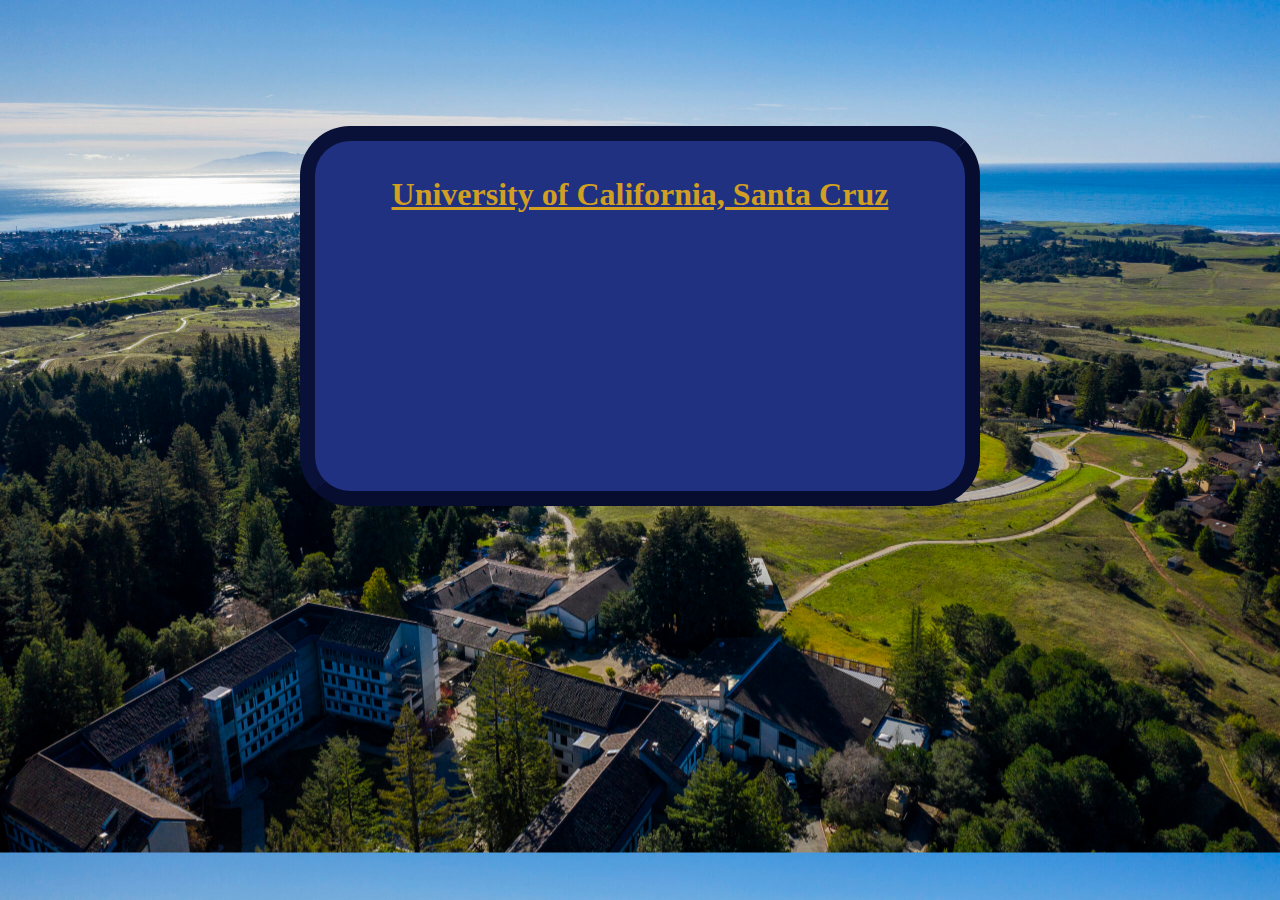
<file: index.html>
<!DOCTYPE html>
<html lang="en">
<head>
    <meta charset="UTF-8">
    <meta name="viewport" content="width=device-width, initial-scale=1.0">
    <title>Calvin's UCSC Experience</title>
    <link rel="stylesheet" href = "style.css">
    <link href="https://fonts.googleapis.com/css2?family=Raleway:wght@200&display=swap" rel="stylesheet">
    <link href="https://fonts.googleapis.com/css2?family=EB+Garamond&display=swap" rel="stylesheet">
</head>
<body>

    <div id="UCSCBox"> 
        <h1 id="headingText"><a id="headingLinkColor" href = "home.html">University of California, Santa Cruz</a></h1>
    </div>

   
</body>
</html>
</file>
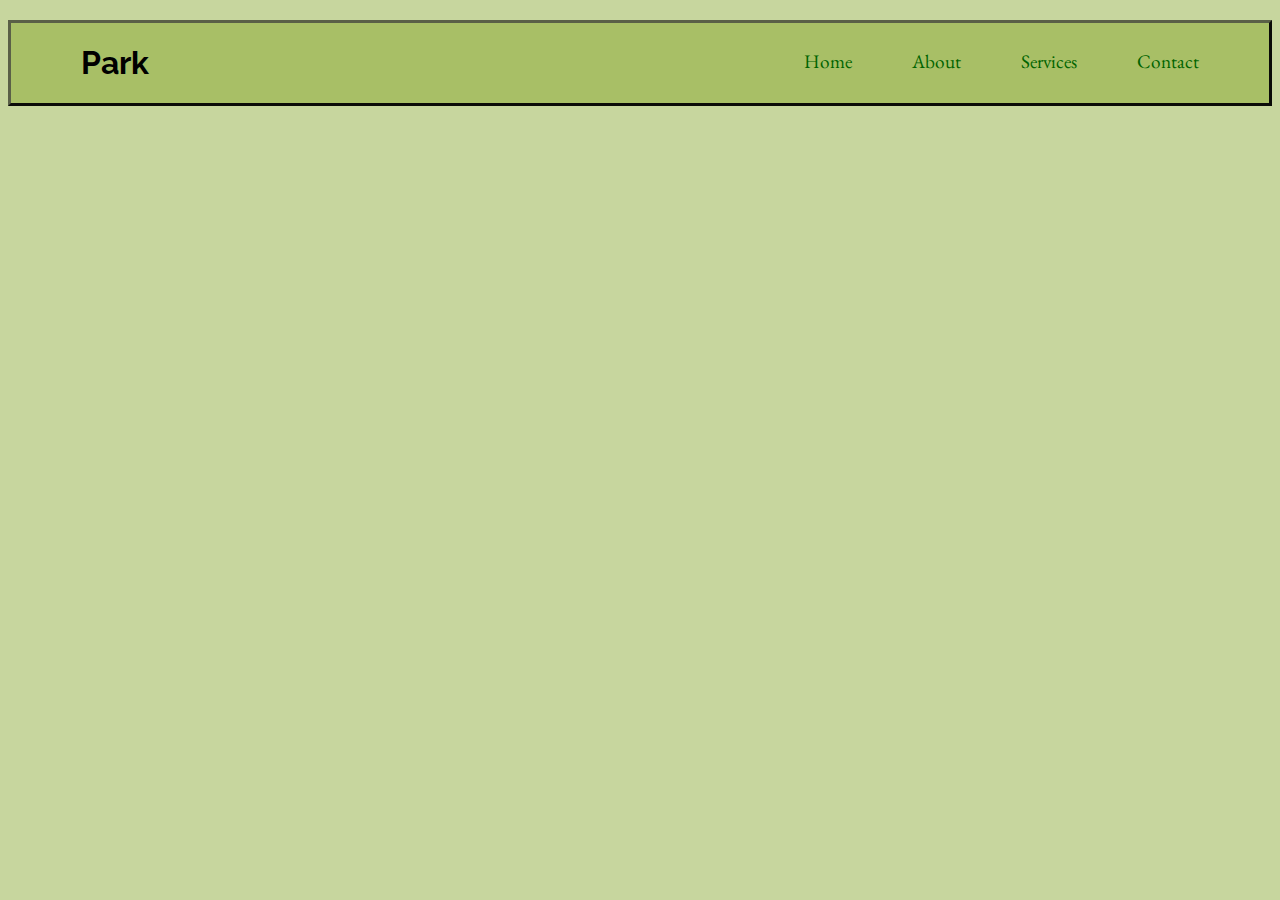
<file: Park/index.html>
<!DOCTYPE html>
<html lang="en">
<head>
    <meta charset="UTF-8">
    <meta name="viewport" content="width=device-width, initial-scale=1.0">
    <title>Park Index</title>
    <link rel="stylesheet" href = "style.css">
    <link href="https://fonts.googleapis.com/css2?family=Raleway:wght@200&display=swap" rel="stylesheet">
    <link href="https://fonts.googleapis.com/css2?family=EB+Garamond&display=swap" rel="stylesheet">
</head>
<body>
    <div class="header">
        <h1 class="logo">Park</h1>

        <ul class="nav">
            <li><a href ="">Home</a></li>
            <li><a href ="">About</a></li>
            <li><a href ="">Services</a></li>
            <li><a href ="">Contact</a></li>

        </ul>
    </div>
    
</body>
</html>
</file>
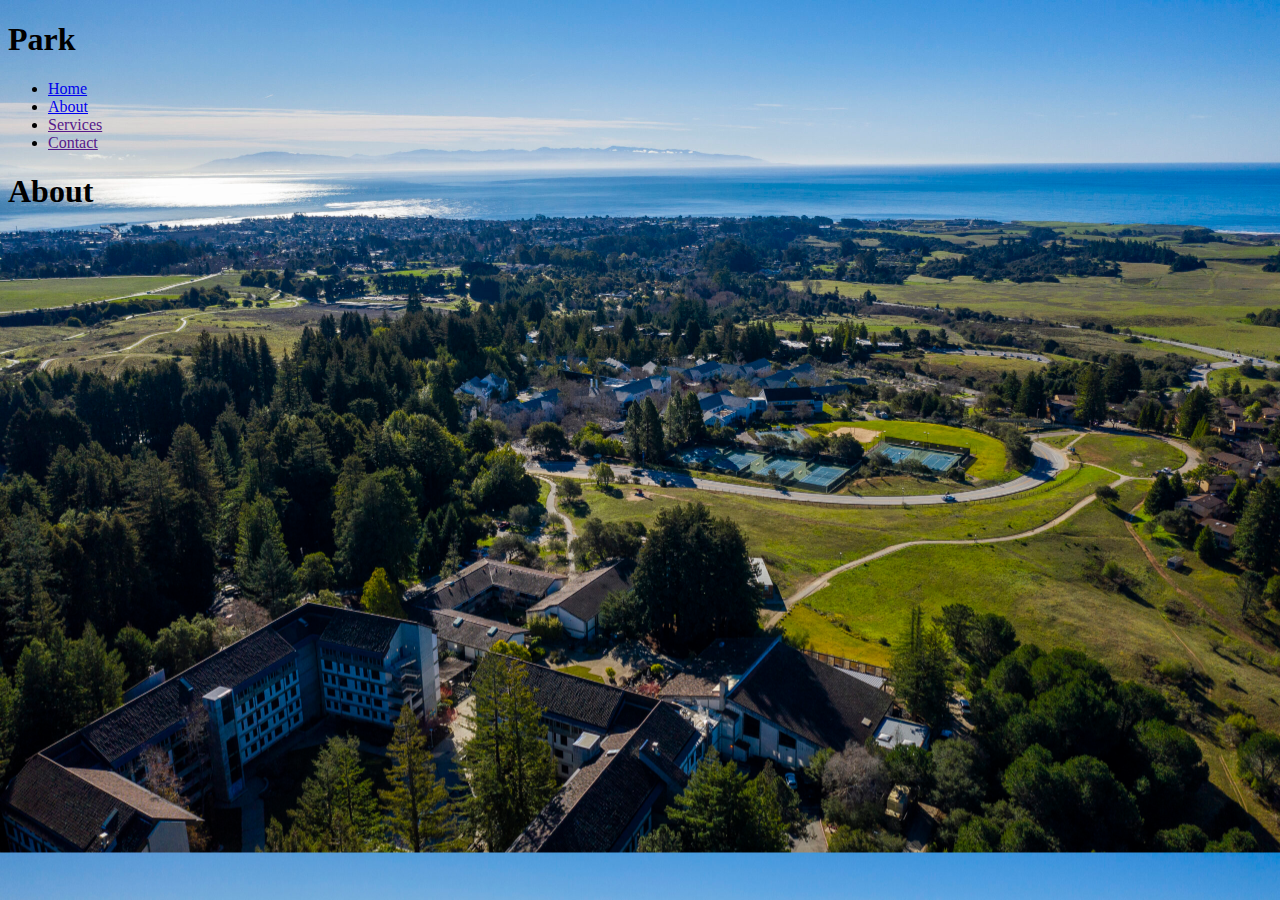
<file: about.html>
<!DOCTYPE html>
<html lang="en">
<head>
    <meta charset="UTF-8">
    <meta name="viewport" content="width=device-width, initial-scale=1.0">
    <title>Park Index</title>
    <link rel="stylesheet" href = "style.css">
    <link href="https://fonts.googleapis.com/css2?family=Raleway:wght@200&display=swap" rel="stylesheet">
    <link href="https://fonts.googleapis.com/css2?family=EB+Garamond&display=swap" rel="stylesheet">
</head>
<body>
    <div class="header">
        <h1 class="logo">Park</h1>

        <ul class="nav">
            <li><a href ="index.html">Home</a></li>
            <li><a href ="about.html" >About</a></li>
            <li><a href ="">Services</a></li>
            <li><a href ="">Contact</a></li>

        </ul>

    </div>
    <h1 id="aboutWord">About</h1>
    

    
</body>
</html>
</file>
<file: style.css>
body{
  background-image: url("Index Picture/Porter:RC:Oakes:Ocean.jpeg");
  background-size: 100%;

}

/*
  Sage green = #C7D69E;

*/
 #PorterImage{
  max-width:100%;
  height:auto;

  
 }

 #UCSCBox{

  width:650px;
  height: 350px;


  margin-left: auto;
  margin-right: auto;
  margin-top: 10%;

  border: 15px solid;
  border-color: #091138;
  border-radius: 50px;
  border-right-color:#060d2e;
  border-bottom-color:#060d2e;
  background-color: #213182;
  
  
  

 }

 #headingText{
  color: #d19f21;
  text-align: center;
  padding:2%;
  
  
 }
 #headingLinkColor:link{
  color:#d19f21;
 }
 #headingLinkColor:visited{
  color:#d19f21;
 }
 #headingLinkColor:hover{
  color:#d19f21;
 }
 #headingLinkColor:active{
  color:white;
 }
</file>
<file: Park/style.css>
body{
    background-color:#C7D69E;
}

 /*
 This makes it horizontal
 */
 .header {
    padding: 0 70px;
    display: flex;
    align-content: center;
    justify-content: space-between;
    margin-top: 20px;
    margin-bottom: 20px;
    background-color:#A8BF66;
    border-style:outset;
    border-color: #5A6047;
  }

.logo{
    font-family:"Raleway","consolas", "sans-serif";
    
}

.nav {
    display: flex;
    align-content: center;
    justify-content: center;
    gap: 60px;
    list-style-type: none;
    margin-top: 26px;
    font-family: "EB Garamond", "consolas", sans-serif;
  }

.nav li a {
    text-decoration: none;
    color: darkgreen;
    font-size: 1.2rem;
  }
</file>
